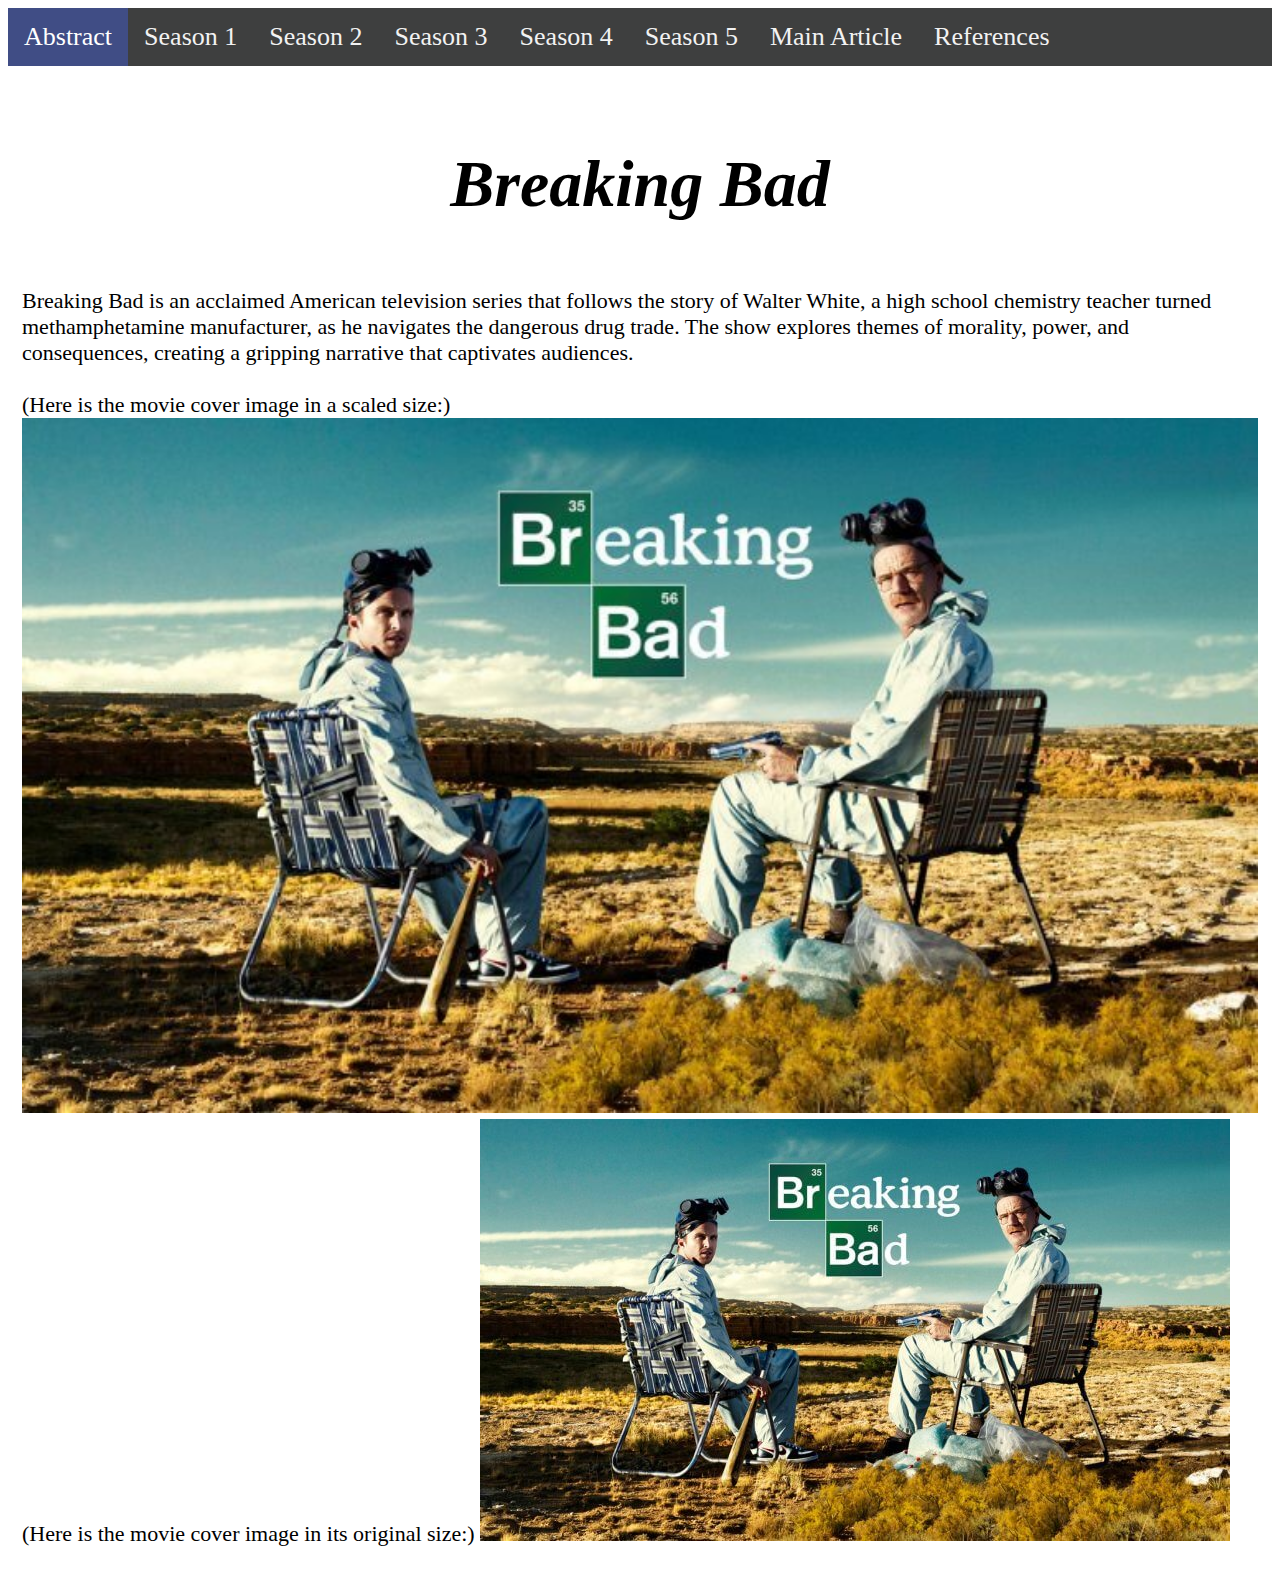
<file: index.html>
<!DOCTYPE html>
<html>

<head>
    <title>GEOG 328 LAB 02 EXAMPLE</title>

    <!-- Including the main.css file for styling -->
    <link rel="stylesheet" href="css/main.css">

    <!-- Including the Font Awesome CSS library for icons -->
    <link rel="stylesheet" href="https://cdnjs.cloudflare.com/ajax/libs/font-awesome/4.7.0/css/font-awesome.min.css">
</head>

<body>

    <!-- Navigation bar -->
    <div class="topnav" id="myTopnav">
        <!-- Active link pointing to the index.html page -->
        <a class="active" href="index.html">Abstract</a>

        <!-- Links to other sections -->
        <a href="section1.html">Season 1</a>
        <a href="section2.html">Season 2</a>
        <a href="section3.html">Season 3</a>
        <a href="section4.html">Season 4</a>
        <a href="section5.html">Season 5</a>

        <!-- Additional links -->
        <a href="see_also.html">Main Article</a>
        <a href="references.html">References</a>

        <!-- "Hamburger menu" / "Bar icon" to toggle the navigation links on smaller screens -->
        <a href="javascript:void(0);" class="icon">
            <i class="fa fa-bars"></i>
        </a>
    </div>

    <!-- Page content -->
    <div class="content">
        <!-- Abstract section -->
        <p style="text-align: center; font-size: 3em;"><strong><em>Breaking Bad</em></strong></p >
        Breaking Bad is an acclaimed American television series that follows the story of Walter White, a high school chemistry teacher turned methamphetamine manufacturer, as he navigates the dangerous drug trade. The show explores themes of morality, power, and consequences, creating a gripping narrative that captivates audiences.
        <br>
        <!-- Displaying the course cover image in a scaled size -->
        <br>
       (Here is the movie cover image in a scaled size:)
        <br>
        <img src="img/breaking-bad-tv-show-1280x720-750x422.jpg" style="width: 100%; height: auto;">
        <br>
        <!-- Displaying the course cover image in its original size -->
        (Here is the movie cover image in its original size:)
        <img src="img/breaking-bad-tv-show-1280x720-750x422.jpg">
    </div>

    <!-- Including the main.js file for JavaScript functionality -->
    <script src="js/main.js"></script>

</body>

</html>
</file>
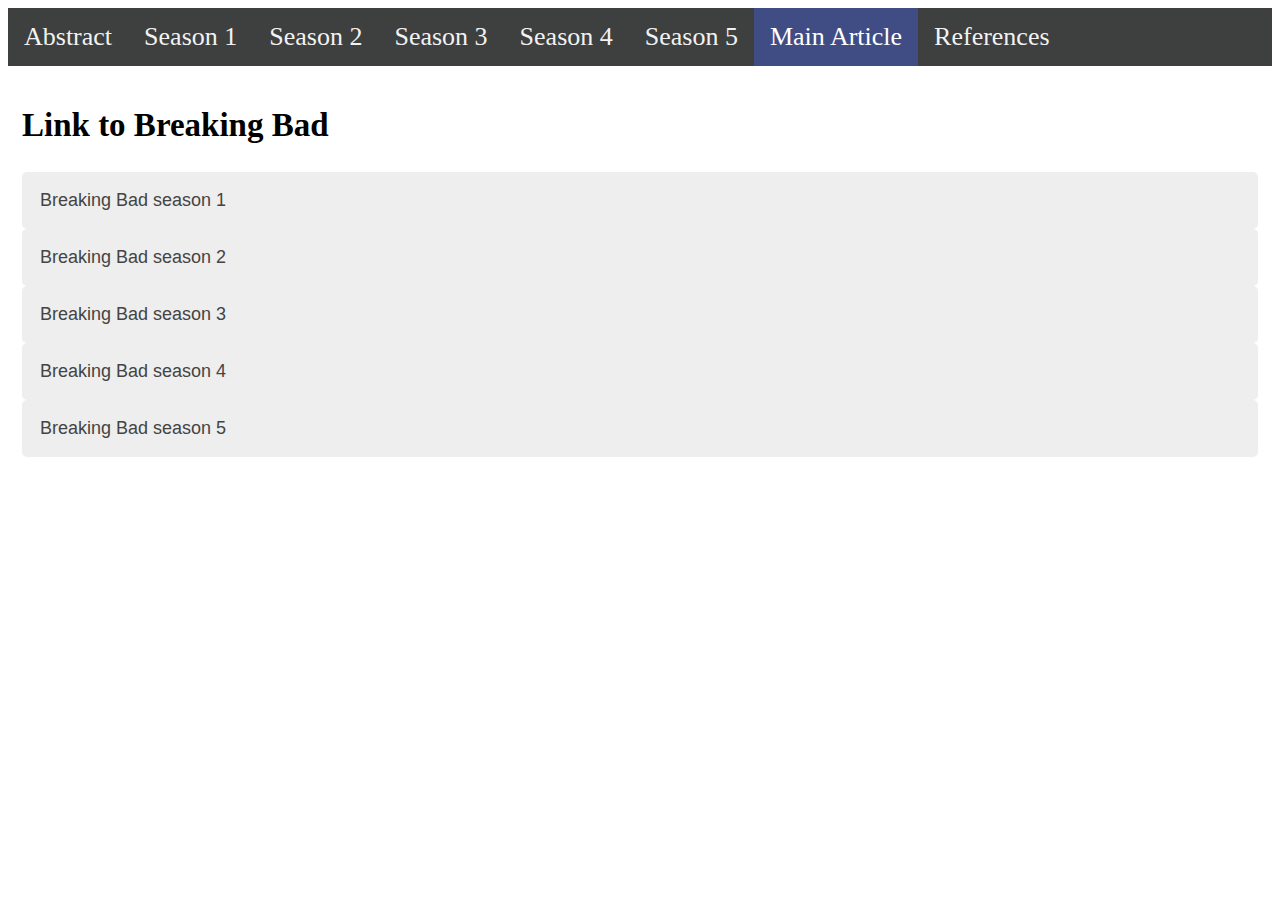
<file: see_also.html>
<!DOCTYPE html>
<html>

<head>
    <title>Breaking Bad - Main Article</title>

    <!-- Including the main.css file for styling -->
    <link rel="stylesheet" href="css/main.css">

    <!-- Including the Font Awesome CSS library for icons -->
    <link rel="stylesheet" href="https://cdnjs.cloudflare.com/ajax/libs/font-awesome/4.7.0/css/font-awesome.min.css">
</head>

<body>

    <!-- Navigation bar -->
    <div class="topnav" id="myTopnav">
        <!-- Links to different sections -->
        <a href="index.html">Abstract</a>
        <a href="section1.html">Season 1</a>
        <a href="section2.html">Season 2</a>
        <a href="section3.html">Season 3</a>
        <a href="section4.html">Season 4</a>
        <a href="section5.html">Season 5</a>

        <!-- Active link pointing to the see_also.html page -->
        <a class="active" href="see_also.html">Main Article</a>

        <a href="references.html">References</a>

        <!-- "Hamburger menu" / "Bar icon" to toggle the navigation links on smaller screens -->
        <a href="javascript:void(0);" class="icon">
            <i class="fa fa-bars"></i>
        </a>
    </div>

    <!-- Page content -->
    <div class="content">
        <h2>Link to Breaking Bad</h2>

        <!-- Accordion Section -->
        <button class="accordion">Breaking Bad season 1</button>
        <div class="panel">
            <p><a href="https://en.wikipedia.org/wiki/Breaking_Bad_season_1" target="_blank">Breaking Bad Season 1 (Wikipedia)</a></p>
        </div>

        <button class="accordion">Breaking Bad season 2</button>
        <div class="panel">
            <p><a href="https://en.wikipedia.org/wiki/Breaking_Bad_season_2" target="_blank">Breaking Bad Season 2 (Wikipedia)</a></p>
        </div>

        <button class="accordion">Breaking Bad season 3</button>
        <div class="panel">
            <p><a href="https://en.wikipedia.org/wiki/Breaking_Bad_season_3" target="_blank">Breaking Bad Season 3 (Wikipedia)</a></p>
        </div>

        <button class="accordion">Breaking Bad season 4</button>
        <div class="panel">
            <p><a href="https://en.wikipedia.org/wiki/Breaking_Bad_season_4" target="_blank">Breaking Bad Season 4 (Wikipedia)</a></p>
        </div>

        <button class="accordion">Breaking Bad season 5</button>
        <div class="panel">
            <p><a href="https://en.wikipedia.org/wiki/Breaking_Bad_season_5" target="_blank">Breaking Bad Season 5 (Wikipedia)</a></p>
        </div>
    </div>

    <!-- Including the main.js file for JavaScript functionality -->
    <script src="js/main.js"></script>

</body>

</html>
</file>
<file: css/main.css>
/* Add a black background color to the top navigation */
.topnav {
  background-color: rgb(62, 63, 63);
  overflow: hidden;
}

/* Style the links inside the navigation bar */
.topnav a {
  float: left;
  display: block;
  color: #f2f2f2;
  text-align: center;
  padding: 14px 16px;
  text-decoration: none;
  font-size: 26px;
}

/* Change the color of links on hover */
.topnav a:hover {
  background-color: #083d66;
  color: black;
}

/* Add an active class to highlight the current page */
.topnav a.active {
  background-color: #404d85;
  color: white;
}

/* Hide the icon that should open and close the topnav on small screens */
.topnav .icon {
  display: none;
}

/* Style for page content */
.content {
  padding: 14px;
  font-size: 22px;
}

/* Accordion Styles */
.accordion {
  background-color: #eee;
  color: #444;
  cursor: pointer;
  padding: 18px;
  width: 100%;
  border: none;
  text-align: left;
  outline: none;
  font-size: 18px;
  transition: 0.4s;
  border-radius: 5px;
}

.active, .accordion:hover {
  background-color: #ccc;
}

.panel {
  padding: 10px 18px;
  display: none;
  background-color: white;
  overflow: hidden;
  border-left: 3px solid #404d85;
  border-radius: 5px;
  margin-bottom: 5px;
}

/* When the screen is less than 800 pixels wide */
@media screen and (max-width: 800px) {
  /* Hide all links, except for the selected tab */
  .topnav a:not(.active) {
    display: none;
  }

  /* Show the icon that should open and close the topnav */
  .topnav a.icon {
    float: right;
    display: block;
  }
}

/* When the screen is less than 800 pixels wide, if the user clicks on the icon */
/* the "responsive" class attribute will be added to the topnav by the JavaScript code */
/* This media query sets the style for the unfolded topnav */
/* It makes the topnav look good on small screens (display the links vertically instead of horizontally)  */
@media screen and (max-width: 800px) {
  .topnav.responsive {
    position: relative;
  }

  .topnav.responsive a.icon {
    position: absolute;
    right: 0;
    top: 0;
  }

  .topnav.responsive a {
    float: none;
    display: block;
    text-align: left;
  }
}

/* Make the video fullscreen */
video {
  position: absolute; /* Position the video to cover the screen */
  top: 0;
  left: 0;
  width: 100%;
  height: 100%;
  object-fit: cover; /* Ensures the video covers the entire screen without distortion */
  z-index: -1; /* Send the video to the background */
}

/* Style the content overlay for fullscreen video (optional) */
.video-overlay {
  position: absolute;
  top: 50%;
  left: 50%;
  transform: translate(-50%, -50%);
  text-align: center;
  color: white;
  font-family: Arial, sans-serif;
  text-shadow: 2px 2px 8px rgba(0, 0, 0, 0.7);
  z-index: 1; /* Keep content above the video */
}

.video-overlay h1 {
  font-size: 3rem;
  margin: 0;
}

.video-overlay p {
  font-size: 1.5rem;
}

.reference-title {
  font-size: 24px;  /* 放大字体 */
  font-weight: bold; /* 加粗 */
  color: #fcfaf9; 
  margin-bottom: 10px;
}
</file>
